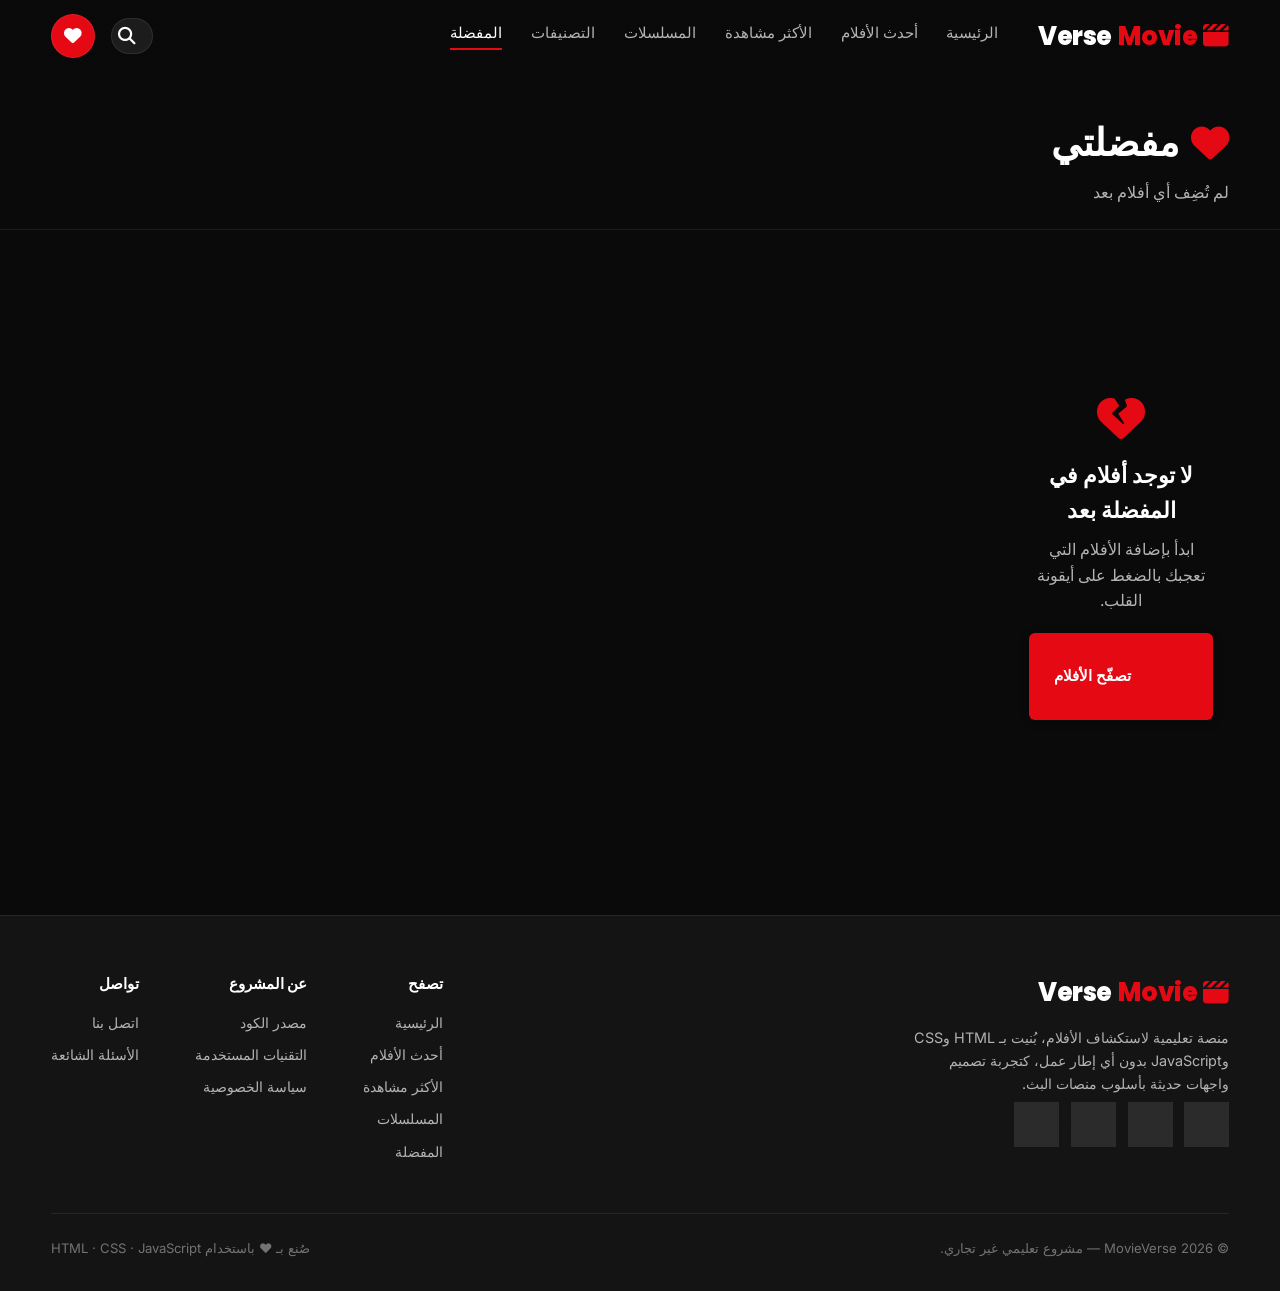
<file: favorites.html>
<!DOCTYPE html>
<html lang="ar" dir="rtl">
<head>
  <meta charset="UTF-8" />
  <meta name="viewport" content="width=device-width, initial-scale=1.0" />
  <title>المفضلة | MovieVerse</title>
  <meta name="description" content="قائمة الأفلام المفضلة لديك على MovieVerse — محفوظة في متصفحك وجاهزة في أي وقت." />

  <link rel="stylesheet" href="style.css" />
  <link rel="stylesheet" href="https://cdnjs.cloudflare.com/ajax/libs/font-awesome/6.5.1/css/all.min.css" />
</head>
<body>

  <!-- ===================== Navbar ===================== -->
  <header class="navbar" id="navbar">
    <div class="navbar__left">
      <a href="index.html" class="logo"><i class="fa-solid fa-clapperboard"></i>Movie<span>Verse</span></a>

      <button class="nav-toggle" id="navToggle" aria-label="فتح القائمة">
        <i class="fa-solid fa-bars"></i>
      </button>

      <nav class="nav-links" id="navLinks">
        <a href="index.html">الرئيسية</a>
        <a href="index.html#latest">أحدث الأفلام</a>
        <a href="index.html#trending">الأكثر مشاهدة</a>
        <a href="index.html#series">المسلسلات</a>
        <a href="index.html#genres">التصنيفات</a>
        <a href="favorites.html" class="active">المفضلة</a>
      </nav>
    </div>

    <div class="navbar__right">
      <div class="search-box" id="searchBox">
        <button class="search-toggle" id="searchToggle" aria-label="بحث">
          <i class="fa-solid fa-magnifying-glass"></i>
        </button>
        <input type="text" id="searchInput" placeholder="ابحث عن فيلم، سنة، أو تصنيف..." autocomplete="off" />
      </div>
      <a href="favorites.html" class="btn-icon active" title="المفضلة">
        <i class="fa-solid fa-heart"></i>
      </a>
    </div>

    <div class="search-results" id="searchResults">
      <div class="movies-grid search-results-grid" id="searchResultsGrid"></div>
    </div>
  </header>

  <main>
    <!-- ===================== رأس الصفحة ===================== -->
    <div class="page-header">
      <h1><i class="fa-solid fa-heart"></i> مفضلتي</h1>
      <p id="favoritesCount">الأفلام التي أضفتها إلى قائمتك الخاصة</p>
    </div>

    <!-- ===================== شبكة المفضلة (تُبنى ديناميكيًا) ===================== -->
    <div class="movies-grid" id="favoritesGrid">
      <!-- يُعبأ عبر script.js من بيانات LocalStorage -->
    </div>
  </main>

  <!-- ===================== Footer ===================== -->
  <footer class="footer">
    <div class="footer__top">
      <div class="footer__brand">
        <a href="index.html" class="logo"><i class="fa-solid fa-clapperboard"></i>Movie<span>Verse</span></a>
        <p>منصة تعليمية لاستكشاف الأفلام، بُنيت بـ HTML وCSS وJavaScript بدون أي إطار عمل، كتجربة تصميم واجهات حديثة بأسلوب منصات البث.</p>
        <div class="footer__social">
          <a href="#" class="btn-icon" aria-label="فيسبوك"><i class="fa-brands fa-facebook-f"></i></a>
          <a href="#" class="btn-icon" aria-label="تويتر"><i class="fa-brands fa-x-twitter"></i></a>
          <a href="#" class="btn-icon" aria-label="انستغرام"><i class="fa-brands fa-instagram"></i></a>
          <a href="#" class="btn-icon" aria-label="يوتيوب"><i class="fa-brands fa-youtube"></i></a>
        </div>
      </div>

      <div class="footer__cols">
        <div class="footer__col">
          <h4>تصفح</h4>
          <a href="index.html">الرئيسية</a>
          <a href="index.html#latest">أحدث الأفلام</a>
          <a href="index.html#trending">الأكثر مشاهدة</a>
          <a href="index.html#series">المسلسلات</a>
          <a href="favorites.html">المفضلة</a>
        </div>
        <div class="footer__col">
          <h4>عن المشروع</h4>
          <a href="#">مصدر الكود</a>
          <a href="#">التقنيات المستخدمة</a>
          <a href="#">سياسة الخصوصية</a>
        </div>
        <div class="footer__col">
          <h4>تواصل</h4>
          <a href="#">اتصل بنا</a>
          <a href="#">الأسئلة الشائعة</a>
        </div>
      </div>
    </div>

    <div class="footer__bottom">
      <p>© 2026 MovieVerse — مشروع تعليمي غير تجاري.</p>
      <p>صُنع بـ ❤ باستخدام HTML · CSS · JavaScript</p>
    </div>
  </footer>

  <div class="toast" id="toast">
    <i class="fa-solid fa-circle-check"></i>
    <span id="toastMessage">تمت الإضافة إلى المفضلة</span>
  </div>

  <script src="script.js"></script>
</body>
</html>
</file>
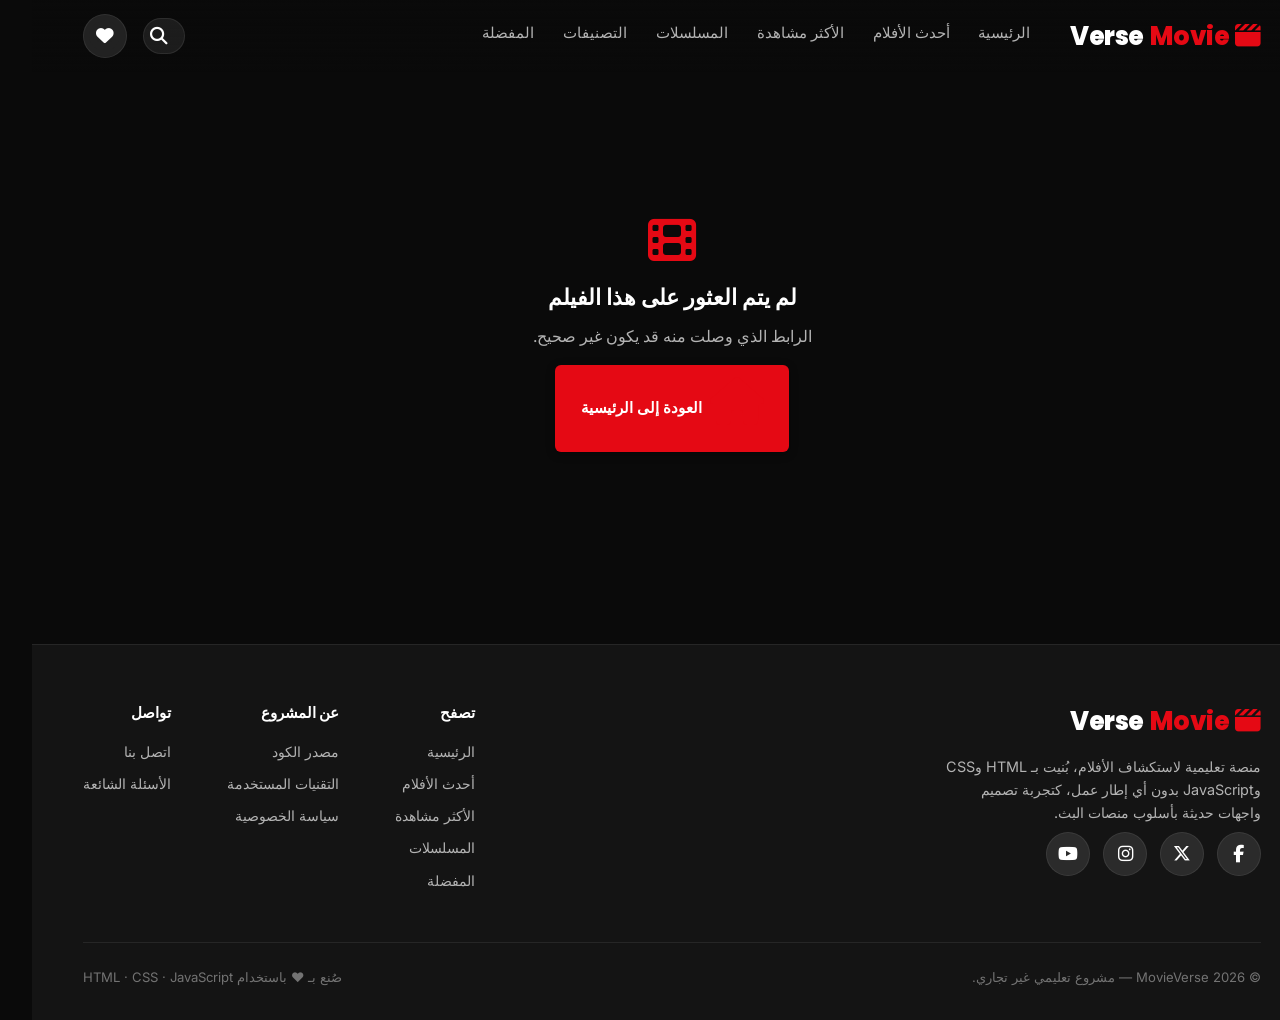
<file: movie.html>
<!DOCTYPE html>
<html lang="ar" dir="rtl">
<head>
  <meta charset="UTF-8" />
  <meta name="viewport" content="width=device-width, initial-scale=1.0" />
  <title id="pageTitle">تفاصيل الفيلم | MovieVerse</title>
  <meta name="description" content="تفاصيل الفيلم على MovieVerse — التقييم، التصنيف، القصة الكاملة، وأفلام مشابهة قد تعجبك." />

  <link rel="stylesheet" href="style.css" />
  <link rel="stylesheet" href="https://cdnjs.cloudflare.com/ajax/libs/font-awesome/6.5.1/css/all.min.css" />
</head>
<body>

  <!-- ===================== Navbar ===================== -->
  <header class="navbar" id="navbar">
    <div class="navbar__left">
      <a href="index.html" class="logo"><i class="fa-solid fa-clapperboard"></i>Movie<span>Verse</span></a>

      <button class="nav-toggle" id="navToggle" aria-label="فتح القائمة">
        <i class="fa-solid fa-bars"></i>
      </button>

      <nav class="nav-links" id="navLinks">
        <a href="index.html">الرئيسية</a>
        <a href="index.html#latest">أحدث الأفلام</a>
        <a href="index.html#trending">الأكثر مشاهدة</a>
        <a href="index.html#series">المسلسلات</a>
        <a href="index.html#genres">التصنيفات</a>
        <a href="favorites.html">المفضلة</a>
      </nav>
    </div>

    <div class="navbar__right">
      <div class="search-box" id="searchBox">
        <button class="search-toggle" id="searchToggle" aria-label="بحث">
          <i class="fa-solid fa-magnifying-glass"></i>
        </button>
        <input type="text" id="searchInput" placeholder="ابحث عن فيلم، سنة، أو تصنيف..." autocomplete="off" />
      </div>
      <a href="favorites.html" class="btn-icon" title="المفضلة">
        <i class="fa-solid fa-heart"></i>
      </a>
    </div>

    <div class="search-results" id="searchResults">
      <div class="movies-grid search-results-grid" id="searchResultsGrid"></div>
    </div>
  </header>

  <main>
    <!-- ===================== قسم تفاصيل الفيلم (يُبنى ديناميكيًا) ===================== -->
    <section class="detail-hero" id="detailHero">
      <div class="detail-hero__bg detail-hero__bg--placeholder" id="detailHeroBg"></div>
      <div class="detail-hero__overlay"></div>

      <div class="detail-content" id="detailContent">
        <!-- يُعبأ عبر script.js بناءً على المعرّف ?id= في رابط الصفحة -->
      </div>
    </section>

    <!-- ===================== أفلام مشابهة ===================== -->
    <section class="movies-section similar-section" id="similarSection">
      <div class="container">
        <h2 class="section-title">محتوى مشابه قد يعجبك</h2>
      </div>
      <div class="row-wrapper">
        <button class="row-arrow row-arrow--left" data-target="rowSimilar" aria-label="السابق">
          <i class="fa-solid fa-chevron-right"></i>
        </button>
        <div class="movie-row" id="rowSimilar"></div>
        <button class="row-arrow row-arrow--right" data-target="rowSimilar" aria-label="التالي">
          <i class="fa-solid fa-chevron-left"></i>
        </button>
      </div>
    </section>
  </main>

  <!-- ===================== Footer ===================== -->
  <footer class="footer">
    <div class="footer__top">
      <div class="footer__brand">
        <a href="index.html" class="logo"><i class="fa-solid fa-clapperboard"></i>Movie<span>Verse</span></a>
        <p>منصة تعليمية لاستكشاف الأفلام، بُنيت بـ HTML وCSS وJavaScript بدون أي إطار عمل، كتجربة تصميم واجهات حديثة بأسلوب منصات البث.</p>
        <div class="footer__social">
          <a href="#" class="btn-icon" aria-label="فيسبوك"><i class="fa-brands fa-facebook-f"></i></a>
          <a href="#" class="btn-icon" aria-label="تويتر"><i class="fa-brands fa-x-twitter"></i></a>
          <a href="#" class="btn-icon" aria-label="انستغرام"><i class="fa-brands fa-instagram"></i></a>
          <a href="#" class="btn-icon" aria-label="يوتيوب"><i class="fa-brands fa-youtube"></i></a>
        </div>
      </div>

      <div class="footer__cols">
        <div class="footer__col">
          <h4>تصفح</h4>
          <a href="index.html">الرئيسية</a>
          <a href="index.html#latest">أحدث الأفلام</a>
          <a href="index.html#trending">الأكثر مشاهدة</a>
          <a href="index.html#series">المسلسلات</a>
          <a href="favorites.html">المفضلة</a>
        </div>
        <div class="footer__col">
          <h4>عن المشروع</h4>
          <a href="#">مصدر الكود</a>
          <a href="#">التقنيات المستخدمة</a>
          <a href="#">سياسة الخصوصية</a>
        </div>
        <div class="footer__col">
          <h4>تواصل</h4>
          <a href="#">اتصل بنا</a>
          <a href="#">الأسئلة الشائعة</a>
        </div>
      </div>
    </div>

    <div class="footer__bottom">
      <p>© 2026 MovieVerse — مشروع تعليمي غير تجاري.</p>
      <p>صُنع بـ ❤ باستخدام HTML · CSS · JavaScript</p>
    </div>
  </footer>

  <div class="toast" id="toast">
    <i class="fa-solid fa-circle-check"></i>
    <span id="toastMessage">تمت الإضافة إلى المفضلة</span>
  </div>

  <script src="script.js"></script>
</body>
</html>
</file>
<file: style.css>
/* ==========================================================================
   MovieVerse — style.css
   تصميم عصري بأسلوب Netflix: أسود / أحمر / أبيض
   يحتوي على: متغيرات التصميم، Navbar، Hero Banner، بطاقات الأفلام،
   صفوف تمرير أفقي، صفحة التفاصيل، صفحة المفضلة، Footer، وتجاوب كامل.
   ========================================================================== */

/* --------------------------------------------------------------------------
   1. الخطوط
   -------------------------------------------------------------------------- */
@import url('https://fonts.googleapis.com/css2?family=Poppins:wght@400;500;600;700;800&family=Inter:wght@400;500;600&display=swap');

/* --------------------------------------------------------------------------
   2. متغيرات التصميم (Design Tokens)
   -------------------------------------------------------------------------- */
:root {
  /* الألوان الأساسية */
  --color-black: #0a0a0a;
  --color-black-soft: #141414;
  --color-surface: #1c1c1e;
  --color-surface-light: #262626;
  --color-red: #e50914;
  --color-red-dark: #a6050f;
  --color-red-glow: rgba(229, 9, 20, 0.45);
  --color-white: #ffffff;
  --color-muted: #b3b3b3;
  --color-muted-dark: #737373;

  /* الزجاج (Glass Effect) */
  --glass-bg: rgba(20, 20, 20, 0.55);
  --glass-border: rgba(255, 255, 255, 0.08);
  --glass-blur: blur(16px);

  /* الظلال */
  --shadow-sm: 0 2px 8px rgba(0, 0, 0, 0.35);
  --shadow-md: 0 8px 24px rgba(0, 0, 0, 0.5);
  --shadow-lg: 0 20px 50px rgba(0, 0, 0, 0.65);
  --shadow-red: 0 10px 30px var(--color-red-glow);

  /* الخطوط */
  --font-display: 'Poppins', sans-serif;
  --font-body: 'Inter', sans-serif;

  /* الانتقالات */
  --ease-smooth: cubic-bezier(0.4, 0, 0.2, 1);
  --transition-fast: 0.2s var(--ease-smooth);
  --transition-medium: 0.35s var(--ease-smooth);
  --transition-slow: 0.6s var(--ease-smooth);

  /* المسافات */
  --nav-height: 72px;
  --container-padding: 4vw;
  --radius-sm: 6px;
  --radius-md: 12px;
  --radius-lg: 18px;
}

/* --------------------------------------------------------------------------
   3. إعادة تعيين عامة (Reset)
   -------------------------------------------------------------------------- */
* {
  margin: 0;
  padding: 0;
  box-sizing: border-box;
}

html {
  scroll-behavior: smooth;
}

body {
  background-color: var(--color-black);
  color: var(--color-white);
  font-family: var(--font-body);
  line-height: 1.6;
  overflow-x: hidden;
  min-height: 100vh;
}

img {
  max-width: 100%;
  display: block;
}

a {
  text-decoration: none;
  color: inherit;
}

ul {
  list-style: none;
}

button {
  font-family: inherit;
  border: none;
  cursor: pointer;
  background: none;
  color: inherit;
}

input {
  font-family: inherit;
  border: none;
  outline: none;
  background: none;
  color: inherit;
}

::selection {
  background: var(--color-red);
  color: var(--color-white);
}

/* Scrollbar مخصص */
::-webkit-scrollbar {
  width: 10px;
  height: 8px;
}
::-webkit-scrollbar-track {
  background: var(--color-black-soft);
}
::-webkit-scrollbar-thumb {
  background: var(--color-red-dark);
  border-radius: 10px;
}
::-webkit-scrollbar-thumb:hover {
  background: var(--color-red);
}

/* حالة التركيز للوصولية */
a:focus-visible,
button:focus-visible,
input:focus-visible {
  outline: 2px solid var(--color-red);
  outline-offset: 3px;
  border-radius: var(--radius-sm);
}

@media (prefers-reduced-motion: reduce) {
  *,
  *::before,
  *::after {
    animation-duration: 0.01ms !important;
    animation-iteration-count: 1 !important;
    transition-duration: 0.01ms !important;
    scroll-behavior: auto !important;
  }
}

/* --------------------------------------------------------------------------
   4. عناصر مشتركة
   -------------------------------------------------------------------------- */
.container {
  width: 100%;
  padding-inline: var(--container-padding);
}

.section-title {
  font-family: var(--font-display);
  font-size: clamp(1.25rem, 1.8vw, 1.7rem);
  font-weight: 600;
  color: var(--color-white);
  margin-bottom: 1.1rem;
  display: flex;
  align-items: center;
  gap: 10px;
}

.section-title::before {
  content: '';
  width: 5px;
  height: 22px;
  background: var(--color-red);
  border-radius: 3px;
  display: inline-block;
}

.btn {
  display: inline-flex;
  align-items: center;
  justify-content: center;
  gap: 8px;
  padding: 0.7rem 1.6rem;
  border-radius: var(--radius-sm);
  font-family: var(--font-display);
  font-weight: 600;
  font-size: 0.95rem;
  cursor: pointer;
  transition: transform var(--transition-fast), background var(--transition-fast), box-shadow var(--transition-fast);
  white-space: nowrap;
}

.btn:active {
  transform: scale(0.97);
}

.btn-primary {
  background: var(--color-red);
  color: var(--color-white);
  box-shadow: var(--shadow-sm);
}

.btn-primary:hover {
  background: #ff0a16;
  box-shadow: var(--shadow-red);
  transform: translateY(-2px);
}

.btn-glass {
  background: rgba(255, 255, 255, 0.12);
  color: var(--color-white);
  backdrop-filter: var(--glass-blur);
  -webkit-backdrop-filter: var(--glass-blur);
  border: 1px solid var(--glass-border);
}

.btn-glass:hover {
  background: rgba(255, 255, 255, 0.22);
  transform: translateY(-2px);
}

.btn-icon {
  width: 44px;
  height: 44px;
  border-radius: 50%;
  background: rgba(255, 255, 255, 0.1);
  backdrop-filter: var(--glass-blur);
  display: inline-flex;
  align-items: center;
  justify-content: center;
  font-size: 1.1rem;
  transition: all var(--transition-fast);
  border: 1px solid var(--glass-border);
}

.btn-icon:hover {
  background: var(--color-red);
  transform: scale(1.1);
}

.btn-icon.active {
  background: var(--color-red);
  color: var(--color-white);
}

/* شارة التقييم */
.badge-rating {
  display: inline-flex;
  align-items: center;
  gap: 4px;
  font-weight: 700;
  font-size: 0.85rem;
  color: #f5c518;
}

/* --------------------------------------------------------------------------
   5. Navbar
   -------------------------------------------------------------------------- */
.navbar {
  position: fixed;
  top: 0;
  left: 0;
  right: 0;
  height: var(--nav-height);
  display: flex;
  align-items: center;
  justify-content: space-between;
  padding-inline: var(--container-padding);
  z-index: 1000;
  background: linear-gradient(to bottom, rgba(10, 10, 10, 0.95), transparent);
  transition: background var(--transition-medium), box-shadow var(--transition-medium), backdrop-filter var(--transition-medium);
}

.navbar.scrolled {
  background: var(--glass-bg);
  backdrop-filter: var(--glass-blur);
  -webkit-backdrop-filter: var(--glass-blur);
  box-shadow: var(--shadow-md);
  border-bottom: 1px solid var(--glass-border);
}

.navbar__left {
  display: flex;
  align-items: center;
  gap: 2.5rem;
}

.logo {
  font-family: var(--font-display);
  font-size: 1.6rem;
  font-weight: 800;
  color: var(--color-red);
  letter-spacing: -0.5px;
  display: flex;
  align-items: center;
  gap: 6px;
}

.logo span {
  color: var(--color-white);
}

.nav-links {
  display: flex;
  gap: 1.8rem;
}

.nav-links a {
  font-size: 0.92rem;
  font-weight: 500;
  color: var(--color-muted);
  transition: color var(--transition-fast);
  position: relative;
  padding-bottom: 4px;
}

.nav-links a::after {
  content: '';
  position: absolute;
  left: 0;
  bottom: 0;
  width: 0;
  height: 2px;
  background: var(--color-red);
  transition: width var(--transition-fast);
}

.nav-links a:hover,
.nav-links a.active {
  color: var(--color-white);
}

.nav-links a:hover::after,
.nav-links a.active::after {
  width: 100%;
}

.navbar__right {
  display: flex;
  align-items: center;
  gap: 1rem;
}

.search-box {
  display: flex;
  align-items: center;
  gap: 8px;
  background: rgba(255, 255, 255, 0.08);
  border: 1px solid var(--glass-border);
  border-radius: 30px;
  padding: 0.5rem 1rem;
  transition: all var(--transition-medium);
  width: 42px;
  overflow: hidden;
}

.search-box.open,
.search-box:focus-within {
  width: 240px;
  background: rgba(20, 20, 20, 0.85);
  backdrop-filter: var(--glass-blur);
}

.search-box input {
  color: var(--color-white);
  font-size: 0.9rem;
  width: 100%;
  opacity: 0;
  transition: opacity var(--transition-medium);
}

.search-box.open input,
.search-box:focus-within input {
  opacity: 1;
}

.search-box input::placeholder {
  color: var(--color-muted-dark);
}

.search-toggle {
  font-size: 1.1rem;
  color: var(--color-white);
  flex-shrink: 0;
  display: flex;
}

/* قائمة نتائج البحث المباشر */
.search-results {
  position: fixed;
  top: var(--nav-height);
  left: 0;
  right: 0;
  max-height: 70vh;
  overflow-y: auto;
  background: rgba(10, 10, 10, 0.97);
  backdrop-filter: var(--glass-blur);
  border-bottom: 1px solid var(--glass-border);
  padding: 1.5rem var(--container-padding);
  display: none;
  z-index: 999;
  animation: fadeSlideDown var(--transition-medium);
}

.search-results.show {
  display: block;
}

.search-results-grid {
  display: grid;
  grid-template-columns: repeat(auto-fill, minmax(160px, 1fr));
  gap: 1.2rem;
}

.search-empty {
  color: var(--color-muted);
  text-align: center;
  padding: 2rem 0;
}

/* زر القائمة للموبايل */
.nav-toggle {
  display: none;
  font-size: 1.4rem;
  color: var(--color-white);
}

/* --------------------------------------------------------------------------
   6. Hero Banner
   -------------------------------------------------------------------------- */
.hero {
  position: relative;
  height: 92vh;
  min-height: 520px;
  display: flex;
  align-items: flex-end;
  overflow: hidden;
  background: var(--color-black-soft);
}

.hero__bg {
  position: absolute;
  inset: 0;
  background-size: cover;
  background-position: center;
  transition: opacity 1s var(--ease-smooth);
  animation: kenBurns 18s ease-in-out infinite alternate;
}

.hero__bg--placeholder {
  background: radial-gradient(circle at 30% 20%, #3a0508 0%, transparent 45%),
    linear-gradient(135deg, #1c1c1e 0%, #0a0a0a 70%);
}

.hero__overlay {
  position: absolute;
  inset: 0;
  background: linear-gradient(
    to top,
    var(--color-black) 5%,
    rgba(10, 10, 10, 0.55) 45%,
    rgba(10, 10, 10, 0.25) 70%
  ),
  linear-gradient(to right, rgba(10, 10, 10, 0.85) 0%, transparent 60%);
}

/* فقاعات ضوئية متحركة بهدوء خلف محتوى الـ Hero — تمنح البانر إحساسًا
   بالحيوية دون تشتيت الانتباه عن النص فوقها */
.hero__aura {
  position: absolute;
  inset: -10%;
  z-index: 1;
  overflow: hidden;
  pointer-events: none;
}

.hero__aura span {
  position: absolute;
  border-radius: 50%;
  filter: blur(90px);
  opacity: 0.4;
  animation: auraFloat 16s ease-in-out infinite;
}

.hero__aura span:nth-child(1) {
  width: 380px;
  height: 380px;
  background: var(--color-red);
  top: 8%;
  right: 8%;
}

.hero__aura span:nth-child(2) {
  width: 300px;
  height: 300px;
  background: #5b0a10;
  top: 45%;
  right: 30%;
  animation-delay: -5s;
}

.hero__aura span:nth-child(3) {
  width: 240px;
  height: 240px;
  background: rgba(255, 255, 255, 0.06);
  bottom: 5%;
  right: 15%;
  animation-delay: -10s;
}

@keyframes auraFloat {
  0%, 100% {
    transform: translate(0, 0) scale(1);
  }
  33% {
    transform: translate(-30px, 35px) scale(1.12);
  }
  66% {
    transform: translate(20px, -25px) scale(0.92);
  }
}

.hero__content {
  position: relative;
  z-index: 2;
  padding: 0 var(--container-padding) 6vh;
  max-width: 640px;
  animation: fadeSlideUp 0.9s var(--ease-smooth);
}

.hero__badge {
  display: inline-flex;
  align-items: center;
  gap: 6px;
  background: var(--color-red);
  color: var(--color-white);
  font-size: 0.75rem;
  font-weight: 700;
  padding: 0.3rem 0.8rem;
  border-radius: 4px;
  letter-spacing: 0.5px;
  margin-bottom: 1rem;
  text-transform: uppercase;
}

.hero__title {
  font-family: var(--font-display);
  font-size: clamp(2.2rem, 5.5vw, 4rem);
  font-weight: 800;
  line-height: 1.1;
  margin-bottom: 1rem;
  text-shadow: 0 4px 20px rgba(0, 0, 0, 0.6);
}

.hero__meta {
  display: flex;
  align-items: center;
  gap: 14px;
  color: var(--color-muted);
  font-size: 0.95rem;
  margin-bottom: 1rem;
  flex-wrap: wrap;
}

.hero__meta .dot {
  width: 4px;
  height: 4px;
  border-radius: 50%;
  background: var(--color-muted);
}

.hero__desc {
  color: #e5e5e5;
  font-size: 1rem;
  margin-bottom: 1.8rem;
  max-width: 90%;
  display: -webkit-box;
  -webkit-line-clamp: 3;
  -webkit-box-orient: vertical;
  overflow: hidden;
}

.hero__actions {
  display: flex;
  gap: 1rem;
  flex-wrap: wrap;
}

/* مؤشرات تبديل البانر */
.hero__dots {
  position: absolute;
  bottom: 2.2rem;
  right: var(--container-padding);
  display: flex;
  gap: 8px;
  z-index: 2;
}

.hero__dots button {
  width: 28px;
  height: 4px;
  border-radius: 3px;
  background: rgba(255, 255, 255, 0.3);
  transition: all var(--transition-medium);
}

.hero__dots button.active {
  background: var(--color-red);
  width: 40px;
}

/* --------------------------------------------------------------------------
   7. صفوف الأفلام (Rows) بتمرير أفقي — العنصر المميز في التصميم
   -------------------------------------------------------------------------- */
.movies-section {
  padding: 2.5rem 0;
  position: relative;
}

.row-wrapper {
  position: relative;
}

.movie-row {
  display: flex;
  gap: 1rem;
  overflow-x: auto;
  scroll-behavior: smooth;
  padding: 0.6rem var(--container-padding) 1.4rem;
  scrollbar-width: none;
}

.movie-row::-webkit-scrollbar {
  display: none;
}

.row-arrow {
  position: absolute;
  top: 0;
  bottom: 1.4rem;
  width: 48px;
  display: flex;
  align-items: center;
  justify-content: center;
  background: linear-gradient(to right, var(--color-black) 20%, transparent);
  z-index: 5;
  opacity: 0;
  transition: opacity var(--transition-fast);
  font-size: 1.4rem;
  color: var(--color-white);
}

.row-arrow--right {
  right: 0;
  left: auto;
  background: linear-gradient(to left, var(--color-black) 20%, transparent);
}

.row-wrapper:hover .row-arrow {
  opacity: 1;
}

/* --------------------------------------------------------------------------
   8. بطاقة الفيلم (Movie Card)
   -------------------------------------------------------------------------- */
.movie-card {
  position: relative;
  flex: 0 0 auto;
  width: 220px;
  border-radius: var(--radius-md);
  overflow: hidden;
  cursor: pointer;
  background: var(--color-surface);
  transition: transform var(--transition-medium), box-shadow var(--transition-medium), z-index 0s;
  animation: fadeIn 0.6s var(--ease-smooth) backwards;
}

.movie-card:hover {
  transform: scale(1.08) translateY(-6px);
  box-shadow: var(--shadow-lg);
  z-index: 10;
}

.movie-card__poster {
  position: relative;
  width: 100%;
  aspect-ratio: 2 / 3;
  overflow: hidden;
  background-size: cover;
  background-position: center;
}

/* بديل الصورة عند عدم توفرها: تدرج لوني + اسم الفيلم */
.movie-card__poster--placeholder {
  display: flex;
  align-items: center;
  justify-content: center;
  text-align: center;
  padding: 1rem;
  background: linear-gradient(160deg, var(--color-surface-light) 0%, var(--color-black-soft) 100%);
}

.movie-card__poster--placeholder::before {
  content: '';
  position: absolute;
  inset: 0;
  background: radial-gradient(circle at 20% 15%, var(--color-red-glow) 0%, transparent 40%);
  opacity: 0.5;
}

.movie-card__placeholder-title {
  position: relative;
  font-family: var(--font-display);
  font-weight: 700;
  font-size: 1rem;
  color: rgba(255, 255, 255, 0.85);
  line-height: 1.4;
}

.movie-card__fav {
  position: absolute;
  top: 10px;
  right: 10px;
  width: 34px;
  height: 34px;
  z-index: 3;
}

/* شارة "مسلسل" أعلى يسار البوستر — تميّز المسلسلات عن الأفلام بنظرة سريعة */
.type-badge {
  position: absolute;
  top: 10px;
  left: 10px;
  z-index: 3;
  display: inline-flex;
  align-items: center;
  gap: 5px;
  background: rgba(10, 10, 10, 0.75);
  backdrop-filter: var(--glass-blur);
  border: 1px solid var(--glass-border);
  color: var(--color-white);
  font-size: 0.7rem;
  font-weight: 600;
  padding: 0.3rem 0.6rem;
  border-radius: 20px;
}

.type-badge i {
  color: var(--color-red);
  font-size: 0.65rem;
}

/* شارات اللغة (مترجم/مدبلج) — تظهر أسفل بطاقة الفيلم وفي صفحة التفاصيل */
.movie-card__lang {
  display: flex;
  gap: 6px;
  margin-top: 4px;
  font-size: 0.72rem;
  color: var(--color-muted);
}

.movie-card__lang span {
  display: inline-flex;
  align-items: center;
  gap: 4px;
}

.movie-card__lang i {
  font-size: 0.65rem;
  color: var(--color-red);
}

.movie-card__gradient {
  position: absolute;
  inset: 0;
  background: linear-gradient(to top, rgba(0, 0, 0, 0.9) 0%, transparent 55%);
  opacity: 0;
  transition: opacity var(--transition-medium);
}

.movie-card:hover .movie-card__gradient {
  opacity: 1;
}

.movie-card__info {
  position: absolute;
  left: 0;
  right: 0;
  bottom: -20px;
  padding: 0.9rem;
  opacity: 0;
  transform: translateY(10px);
  transition: all var(--transition-medium);
}

.movie-card:hover .movie-card__info {
  opacity: 1;
  transform: translateY(0);
  bottom: 0;
}

.movie-card__title {
  font-family: var(--font-display);
  font-weight: 600;
  font-size: 0.95rem;
  margin-bottom: 0.35rem;
  white-space: nowrap;
  overflow: hidden;
  text-overflow: ellipsis;
}

.movie-card__meta {
  display: flex;
  align-items: center;
  gap: 8px;
  font-size: 0.78rem;
  color: var(--color-muted);
  margin-bottom: 0.6rem;
}

.movie-card__desc {
  font-size: 0.78rem;
  color: var(--color-muted);
  margin-bottom: 0.6rem;
  display: -webkit-box;
  -webkit-line-clamp: 2;
  -webkit-box-orient: vertical;
  overflow: hidden;
}

.movie-card__actions {
  display: flex;
  gap: 0.5rem;
}

.movie-card__actions .btn {
  padding: 0.4rem 0.9rem;
  font-size: 0.78rem;
  border-radius: 4px;
}

/* شارة ثابتة أسفل البطاقة (تظهر دائمًا، ليست فقط عند hover) */
.movie-card__static {
  padding: 0.7rem 0.2rem 0.2rem;
}

.movie-card__static .movie-card__title {
  font-size: 0.88rem;
  color: var(--color-white);
}

.movie-card__static .movie-card__sub {
  font-size: 0.78rem;
  color: var(--color-muted);
  display: flex;
  align-items: center;
  gap: 8px;
}

/* --------------------------------------------------------------------------
   9. شبكة الأفلام (تستخدم في صفحة المفضلة ونتائج البحث)
   -------------------------------------------------------------------------- */
.movies-grid {
  display: grid;
  grid-template-columns: repeat(auto-fill, minmax(200px, 1fr));
  gap: 1.6rem;
  padding: var(--container-padding);
}

.empty-state {
  text-align: center;
  padding: 6rem 1rem;
  color: var(--color-muted);
}

.empty-state i {
  font-size: 3rem;
  color: var(--color-red);
  margin-bottom: 1rem;
  display: block;
}

.empty-state h3 {
  font-family: var(--font-display);
  color: var(--color-white);
  margin-bottom: 0.5rem;
  font-size: 1.4rem;
}

/* --------------------------------------------------------------------------
   10. صفحة تفاصيل الفيلم
   -------------------------------------------------------------------------- */
.detail-hero {
  position: relative;
  min-height: 60vh;
  display: flex;
  align-items: center;
  padding-top: var(--nav-height);
}

.detail-hero__bg {
  position: absolute;
  inset: 0;
  background-size: cover;
  background-position: center;
  filter: blur(2px) brightness(0.4);
  transform: scale(1.05);
}

.detail-hero__overlay {
  position: absolute;
  inset: 0;
  background: linear-gradient(to top, var(--color-black) 5%, rgba(10, 10, 10, 0.4) 80%);
}

.detail-content {
  position: relative;
  z-index: 2;
  display: grid;
  grid-template-columns: 300px 1fr;
  gap: 2.5rem;
  padding: 3rem var(--container-padding);
  width: 100%;
}

.detail-poster {
  width: 100%;
  aspect-ratio: 2 / 3;
  border-radius: var(--radius-lg);
  overflow: hidden;
  box-shadow: var(--shadow-lg);
  background-size: cover;
  background-position: center;
  border: 1px solid var(--glass-border);
  animation: fadeSlideUp 0.7s var(--ease-smooth);
}

.detail-info {
  animation: fadeSlideUp 0.9s var(--ease-smooth);
}

.detail-title {
  font-family: var(--font-display);
  font-size: clamp(1.8rem, 4vw, 3rem);
  font-weight: 800;
  margin-bottom: 0.8rem;
}

.detail-meta {
  display: flex;
  flex-wrap: wrap;
  gap: 16px;
  align-items: center;
  color: var(--color-muted);
  margin-bottom: 1.4rem;
  font-size: 0.95rem;
}

.detail-genres {
  display: flex;
  flex-wrap: wrap;
  gap: 0.5rem;
  margin-bottom: 1.4rem;
}

.genre-tag {
  padding: 0.3rem 0.9rem;
  border: 1px solid var(--glass-border);
  background: rgba(255, 255, 255, 0.06);
  border-radius: 20px;
  font-size: 0.8rem;
  color: var(--color-muted);
  backdrop-filter: var(--glass-blur);
}

.detail-summary {
  font-size: 1.02rem;
  color: #e5e5e5;
  line-height: 1.8;
  max-width: 800px;
  margin-bottom: 2rem;
}

.detail-actions {
  display: flex;
  gap: 1rem;
  flex-wrap: wrap;
}

.share-menu {
  position: relative;
  display: inline-block;
}

.share-dropdown {
  position: absolute;
  top: 110%;
  left: 0;
  background: var(--glass-bg);
  backdrop-filter: var(--glass-blur);
  border: 1px solid var(--glass-border);
  border-radius: var(--radius-md);
  padding: 0.6rem;
  display: none;
  flex-direction: column;
  gap: 0.3rem;
  min-width: 180px;
  box-shadow: var(--shadow-md);
  z-index: 20;
  animation: fadeSlideDown var(--transition-fast);
}

.share-dropdown.show {
  display: flex;
}

.share-dropdown button {
  display: flex;
  align-items: center;
  gap: 10px;
  padding: 0.55rem 0.7rem;
  border-radius: var(--radius-sm);
  font-size: 0.88rem;
  transition: background var(--transition-fast);
  text-align: right;
}

.share-dropdown button:hover {
  background: rgba(255, 255, 255, 0.1);
}

/* قسم أفلام مشابهة داخل صفحة التفاصيل */
.similar-section {
  padding: 2rem 0 4rem;
}

/* --------------------------------------------------------------------------
   11. Toast إشعار سريع (عند الإضافة للمفضلة مثلًا)
   -------------------------------------------------------------------------- */
.toast {
  position: fixed;
  bottom: 30px;
  left: 50%;
  transform: translateX(-50%) translateY(20px);
  background: var(--glass-bg);
  backdrop-filter: var(--glass-blur);
  border: 1px solid var(--glass-border);
  color: var(--color-white);
  padding: 0.8rem 1.5rem;
  border-radius: 30px;
  font-size: 0.9rem;
  display: flex;
  align-items: center;
  gap: 10px;
  box-shadow: var(--shadow-lg);
  opacity: 0;
  pointer-events: none;
  transition: all var(--transition-medium);
  z-index: 2000;
}

.toast.show {
  opacity: 1;
  transform: translateX(-50%) translateY(0);
}

.toast i {
  color: var(--color-red);
}

/* --------------------------------------------------------------------------
   12. Footer
   -------------------------------------------------------------------------- */
.footer {
  background: var(--color-black-soft);
  border-top: 1px solid var(--glass-border);
  padding: 3.5rem var(--container-padding) 2rem;
  margin-top: 3rem;
}

.footer__top {
  display: flex;
  justify-content: space-between;
  flex-wrap: wrap;
  gap: 2.5rem;
  padding-bottom: 2.5rem;
  border-bottom: 1px solid var(--glass-border);
}

.footer__brand .logo {
  margin-bottom: 0.8rem;
}

.footer__brand p {
  color: var(--color-muted);
  font-size: 0.9rem;
  max-width: 320px;
}

.footer__cols {
  display: flex;
  gap: 3.5rem;
  flex-wrap: wrap;
}

.footer__col h4 {
  font-family: var(--font-display);
  font-size: 0.95rem;
  margin-bottom: 1rem;
  color: var(--color-white);
}

.footer__col a {
  display: block;
  color: var(--color-muted);
  font-size: 0.88rem;
  margin-bottom: 0.6rem;
  transition: color var(--transition-fast);
}

.footer__col a:hover {
  color: var(--color-red);
}

.footer__social {
  display: flex;
  gap: 0.8rem;
  margin-top: 0.5rem;
}

.footer__bottom {
  padding-top: 1.5rem;
  display: flex;
  justify-content: space-between;
  flex-wrap: wrap;
  gap: 1rem;
  color: var(--color-muted-dark);
  font-size: 0.82rem;
}

/* --------------------------------------------------------------------------
   13. صفحة المفضلة — رأس القسم
   -------------------------------------------------------------------------- */
.page-header {
  padding: calc(var(--nav-height) + 2.5rem) var(--container-padding) 1.5rem;
  border-bottom: 1px solid var(--glass-border);
  margin-bottom: 1rem;
}

.page-header h1 {
  font-family: var(--font-display);
  font-size: clamp(1.6rem, 3vw, 2.4rem);
  font-weight: 700;
  display: flex;
  align-items: center;
  gap: 12px;
}

.page-header h1 i {
  color: var(--color-red);
}

.page-header p {
  color: var(--color-muted);
  margin-top: 0.4rem;
}

/* --------------------------------------------------------------------------
   14. الحركات (Animations)
   -------------------------------------------------------------------------- */

/* ظهور الأقسام تدريجيًا عند التمرير إليها (Scroll Reveal) — يُفعَّل عبر JS
   بإضافة/إزالة الكلاس in-view باستخدام IntersectionObserver */
.reveal {
  opacity: 0;
  transform: translateY(36px);
  transition: opacity 0.8s var(--ease-smooth), transform 0.8s var(--ease-smooth);
}

.reveal.in-view {
  opacity: 1;
  transform: translateY(0);
}

/* نقطة نابضة لشارات "مباشر" بجانب عناوين الأقسام النشطة */
.live-dot {
  display: inline-flex;
  align-items: center;
  gap: 6px;
  margin-inline-start: 10px;
  font-family: var(--font-body);
  font-size: 0.7rem;
  font-weight: 600;
  color: var(--color-red);
  letter-spacing: 0.5px;
  vertical-align: middle;
}

.live-dot::before {
  content: '';
  width: 7px;
  height: 7px;
  border-radius: 50%;
  background: var(--color-red);
  animation: pulse 1.6s ease-in-out infinite;
}

@keyframes fadeIn {
  from {
    opacity: 0;
  }
  to {
    opacity: 1;
  }
}

@keyframes fadeSlideUp {
  from {
    opacity: 0;
    transform: translateY(25px);
  }
  to {
    opacity: 1;
    transform: translateY(0);
  }
}

@keyframes fadeSlideDown {
  from {
    opacity: 0;
    transform: translateY(-10px);
  }
  to {
    opacity: 1;
    transform: translateY(0);
  }
}

@keyframes kenBurns {
  from {
    transform: scale(1);
  }
  to {
    transform: scale(1.08);
  }
}

@keyframes pulse {
  0%, 100% {
    box-shadow: 0 0 0 0 var(--color-red-glow);
  }
  50% {
    box-shadow: 0 0 0 8px transparent;
  }
}

.skeleton {
  background: linear-gradient(90deg, var(--color-surface) 25%, var(--color-surface-light) 50%, var(--color-surface) 75%);
  background-size: 200% 100%;
  animation: shimmer 1.5s infinite;
}

@keyframes shimmer {
  0% {
    background-position: 200% 0;
  }
  100% {
    background-position: -200% 0;
  }
}

/* --------------------------------------------------------------------------
   15. التجاوب (Responsive)
   -------------------------------------------------------------------------- */
@media (max-width: 1024px) {
  .detail-content {
    grid-template-columns: 220px 1fr;
  }
}

@media (max-width: 860px) {
  .nav-links {
    position: fixed;
    top: var(--nav-height);
    left: 0;
    right: 0;
    background: rgba(10, 10, 10, 0.98);
    backdrop-filter: var(--glass-blur);
    flex-direction: column;
    padding: 1.5rem;
    gap: 1.2rem;
    transform: translateY(-130%);
    transition: transform var(--transition-medium);
    border-bottom: 1px solid var(--glass-border);
  }

  .nav-links.open {
    transform: translateY(0);
  }

  .nav-toggle {
    display: block;
  }

  .navbar__left {
    gap: 1rem;
  }

  .detail-content {
    grid-template-columns: 1fr;
    text-align: center;
  }

  .detail-poster {
    max-width: 240px;
    margin: 0 auto;
  }

  .detail-meta,
  .detail-genres,
  .detail-actions {
    justify-content: center;
  }

  .hero__content {
    max-width: 100%;
  }
}

@media (max-width: 600px) {
  :root {
    --container-padding: 5vw;
  }

  .hero {
    height: 78vh;
  }

  .movie-card {
    width: 150px;
  }

  .search-box.open,
  .search-box:focus-within {
    width: 160px;
  }

  .footer__top {
    flex-direction: column;
  }

  .footer__cols {
    gap: 2rem;
  }

  .detail-actions .btn span {
    display: none;
  }
}

@media (max-width: 400px) {
  .movie-card {
    width: 130px;
  }
}
</file>
